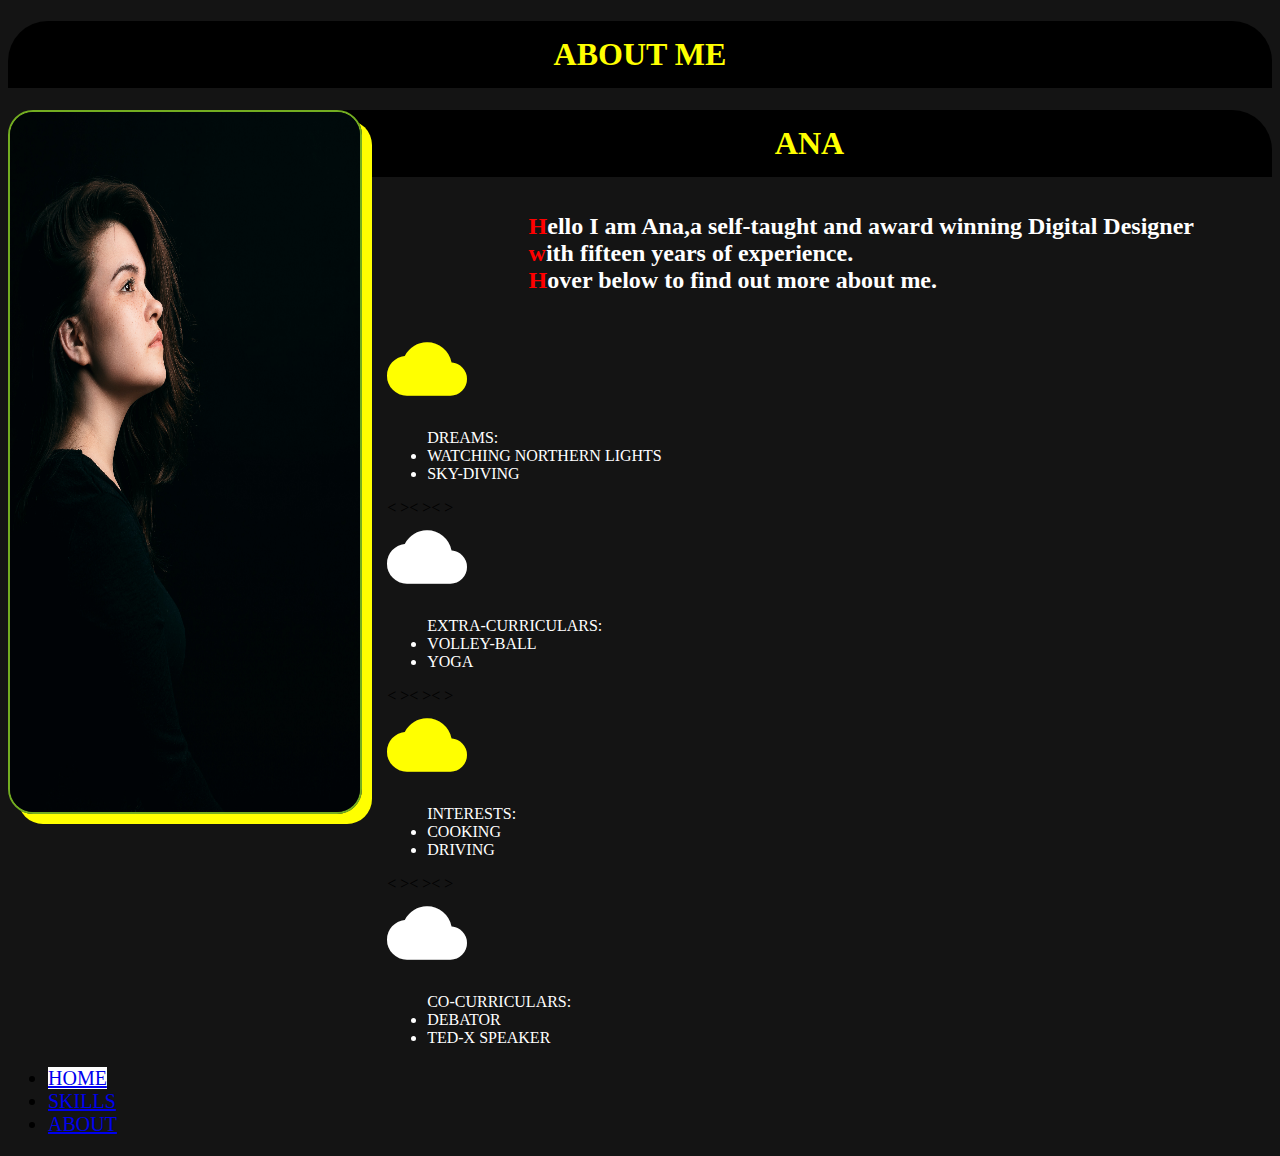
<file: ab.html>
<!DOCTYPE html>
<html lang="en">
<head>
<title>Bootstrap Example</title>
<meta charset="utf-8">
<meta name="viewport" content="width=device-width, initial-scale=1">
<link rel="stylesheet" href="about.css">
<link rel="stylesheet" href="https://fonts.googleapis.com/icon?family=Material+Icons">
<header>
    <h1>ABOUT ME</h1>
</header>

<body>
 <div class="section">
     <img src="picture.jpg">
 </div>
 <div class="main">
     <h1>ANA</h1>
     <h2><span>H</span>ello I am Ana,a self-taught and award winning Digital Designer<br> <span>w</span>ith fifteen years of experience.<br><span> H</span>over below to find out more about me.</h2>
    <div class="know_me">
        
       <div class="one">
           <i class="material-icons" style="font-size:80px;color:yellow">cloud</i>
        <ul>
            DREAMS:
            <li>WATCHING NORTHERN LIGHTS</li>
            <li>SKY-DIVING</li>
        </ul>
    </div><&nbsp><&nbsp><&nbsp>
       <div class="two"><i class="material-icons" style="font-size:80px;color:white">cloud</i>
    
        <ul>
            EXTRA-CURRICULARS:
            <li>VOLLEY-BALL</li>
            <li>YOGA</li>
        </ul>
    
    </div><&nbsp><&nbsp><&nbsp>
     <div class="three"><i class="material-icons" style="font-size:80px;color: yellow;">cloud</i>
    
        <ul>
            INTERESTS:
            <li>COOKING</li>
            <li>DRIVING</li>
        </ul>
    
    </div><&nbsp><&nbsp><&nbsp>
      <div class="four"><i class="material-icons" style="font-size:80px;color: white;">cloud</i>
    
        <ul>
            CO-CURRICULARS:
            <li>DEBATOR</li>
            <li>TED-X SPEAKER</li>
        </ul>
    
    </div> 
      
    </div>

    <div class="menu">
      <ul>
        <li><a class="active" href="index.html">HOME</a></li>
        <li><a href="skills.html">SKILLS</a></li>
        <li><a href="#">ABOUT</a></li>
    </ul>
    </div>

</body>
</file>
<file: about.css>
h1 {
  color: yellow;
  padding: 15px;
  background-color: black;
  border-radius: 40px 40px 0px 0px;
  text-align: center;
}
h2{
  color: white;
}
img {
  float: left;
  height: 700px;
  width: 350px;
  border-radius: 25px;
  border: 2px solid #73ad21;
  box-shadow: 10px 10px yellow;
  width: 350px;
  height: 700px;
}

}
h1{
color:yellow;
float: right;
font-family: Cambria, Cochin, Georgia, Times, "Times New Roman", serif;
margin-right: 400px;
display: inline-block;
}

}
h2{
 font-family: Georgia, 'Times New Roman', Times, serif;
 margin: 40%;
 
}
span{
  color: red;
}
body{
  background-color: rgba(20,20,20,1);
}
h2:hover{
  background-color: black;
  border-radius: 30px 10px 10px 30px;
  
}
h2{
  margin-left:40%;
  padding: 15px;
}
.know_me{
  margin-left: 30%

}
.four{
  color:white;
}
.three{
  color:white;
}

.two{
  color:white;
}

.one{
  color:white;
}


.four:hover {
  background-color: yellow;
  border-radius: 30px 30px 30px 30px;
  color: black;

}
.three:hover{
  background-color: white;
  border-radius: 30px 30px 30px 30px;
  color: black;

}
.two:hover{
  background-color: yellow;
  border-radius: 30px 30px 30px 30px;
  color: black;

}

.one:hover{
  background-color: white;
  border-radius: 30px 30px 30px 30px;
  color: black;

}
ul{
  font-family: cursive;
}
.menu{
  list-style-type: none;
  margin: 0px;
  padding: 0px;
  display: inline;
  font-size: 20px;
}
li a:hover:not(.active) {
  background-color: yellow;
}

.active {
  background-color: white;
}
</file>
